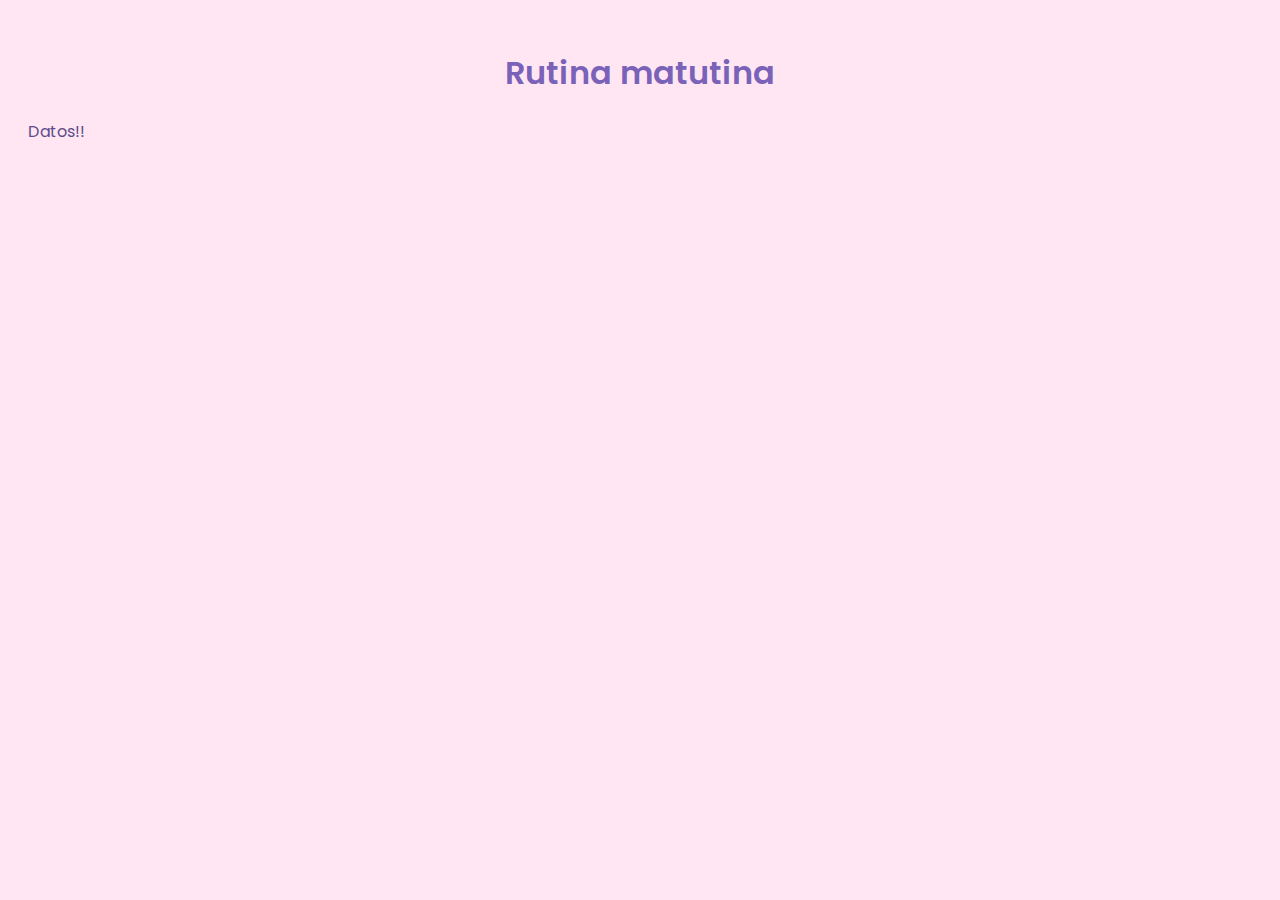
<file: base_de_datos/baset.html>
<!DOCTYPE html>
<html>
<head>
  <meta charset="UTF-8">
  <title>Datos Supabase</title>
  <link href="https://fonts.googleapis.com/css2?family=Poppins:wght@300;400;600&display=swap" rel="stylesheet">
  <link rel="stylesheet" href="baset.css">

  <script type="module">
    import { createClient } from "https://esm.sh/@supabase/supabase-js";

    const supabase = createClient(
      "https://hxfpcfchqsvapoftnhzw.supabase.co", 
      "eyJhbGciOiJIUzI1NiIsInR5cCI6IkpXVCJ9.eyJpc3MiOiJzdXBhYmFzZSIsInJlZiI6Imh4ZnBjZmNocXN2YXBvZnRuaHp3Iiwicm9sZSI6ImFub24iLCJpYXQiOjE3NjQ2NzI0MjIsImV4cCI6MjA4MDI0ODQyMn0.Lu9ih8S2p_qv7Y7XM5qHm7loF09CM8OLF8JL4z9RPUc"
    );

    async function leerDatos() {
      const respuesta = await supabase
        .from("TareaBaseDeDatos")  
        .select("*");           

      console.log("Datos recibidos:", respuesta.data);  
     
      const contenedor = document.getElementById("lista");

      let texto = "";
      respuesta.data.forEach(fila => {
        texto += `ID: ${fila.id} - Numero: ${fila.Numero} - Texto: ${fila.Texto}<br>`;
      });

      contenedor.innerHTML = texto;
    }

    leerDatos();
  </script>
</head>

<body>
  <h1>Rutina matutina</h1>

 
  <div id="lista">Datos!!</div>

</body>
</html>
</file>
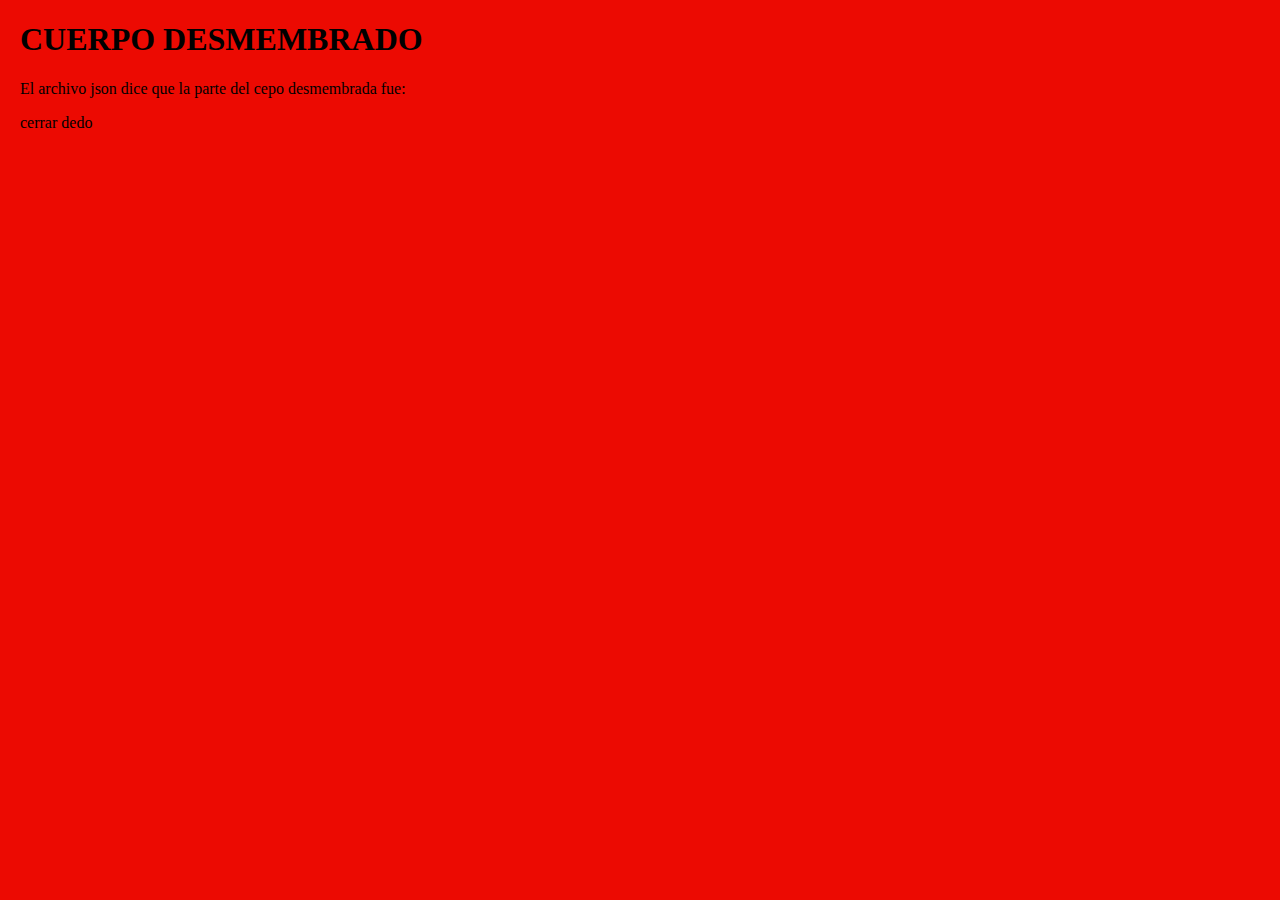
<file: tarea 1 hernani/tarea1.html>
<!DOCTYPE html>
<html lang="en">
<head>
    <meta charset="UTF-8">
    <meta name="viewport" content="width=device-width, initial-scale=1.0">
    <title>CUERPOOO</title>
     <link rel="stylesheet" href="tarea1.css"
</head> 
<body>
    <h1> CUERPO DESMEMBRADO </h1>
    <p> El archivo json dice que la parte del cepo desmembrada fue: </P>
    <p><span id="accion"></span></p> 

    <!--<script src="hola.js"></script>-->

    <script> 
        fetch('tarea1.json')
        .then(response => response.json())
        .then(json => {
            document.getElementById("accion").innerHTML=json.acciones[2]+" "+json.partes [1];
            console.log(json.acciones[2]);
        })
    </script>
</body>
</html>
</file>
<file: base_de_datos/baset.css>
body {
  background-color: #ffe6f2;      
  font-family: 'Poppins', sans-serif;
  color: #5e4b8b;                 
  padding: 20px;
}

h1 {
  text-align: center;
  color: #7a62b9;
  font-weight: 600;
}
</file>
<file: tarea 1 hernani/tarea1.css>
body{
    margin: 20px;
    background-color: rgb(236, 10, 2);
}
div{
    background-color: blue;
}
</file>
